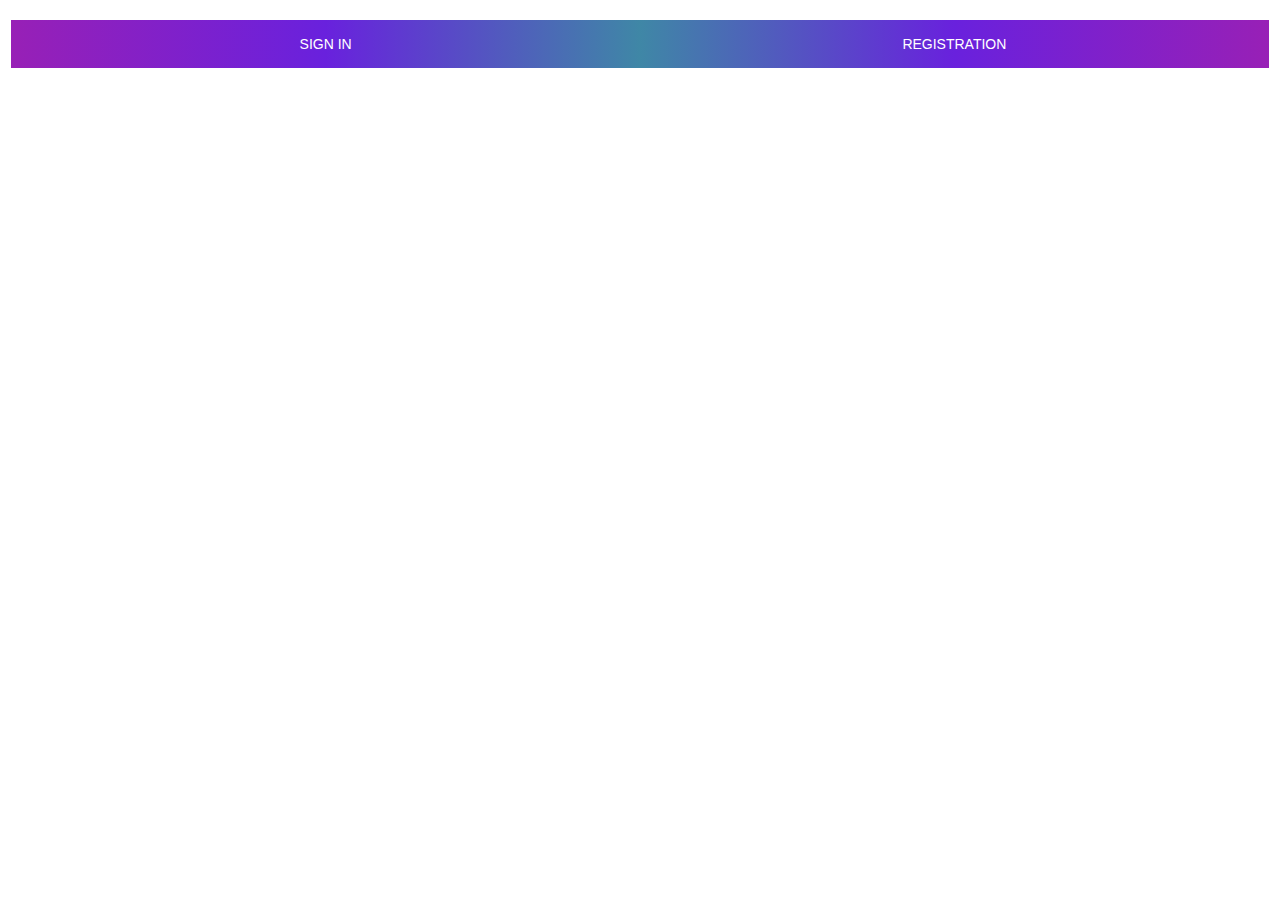
<file: public/index.html>
<!DOCTYPE html>
<html lang="en">
<head>
    <meta charset="UTF-8">
    <meta http-equiv="X-UA-Compatible" content="IE=edge">
    <meta name="viewport" content="width=device-width, initial-scale=1.0">
    <link rel="stylesheet" href="https://cdnjs.cloudflare.com/ajax/libs/materialize/1.0.0/css/materialize.min.css">
    <link rel="stylesheet" href="style.css">
    <title>Home</title>
</head>
<body>
    <div class="auth">
        <div class="row">
            <div class="col s12">
              <ul class="tabs">
                <li class="tab col s6"><a class="active" href="/login" id="sigin">Sign in</a></li>
                <li class="tab col s6"><a href="/register" id="reg">Registration</a></li>
              </ul>
            </div>
        </div>
    </div>
        <script src="https://cdnjs.cloudflare.com/ajax/libs/materialize/1.0.0/js/materialize.min.js"></script>
</body>
</html>
</file>
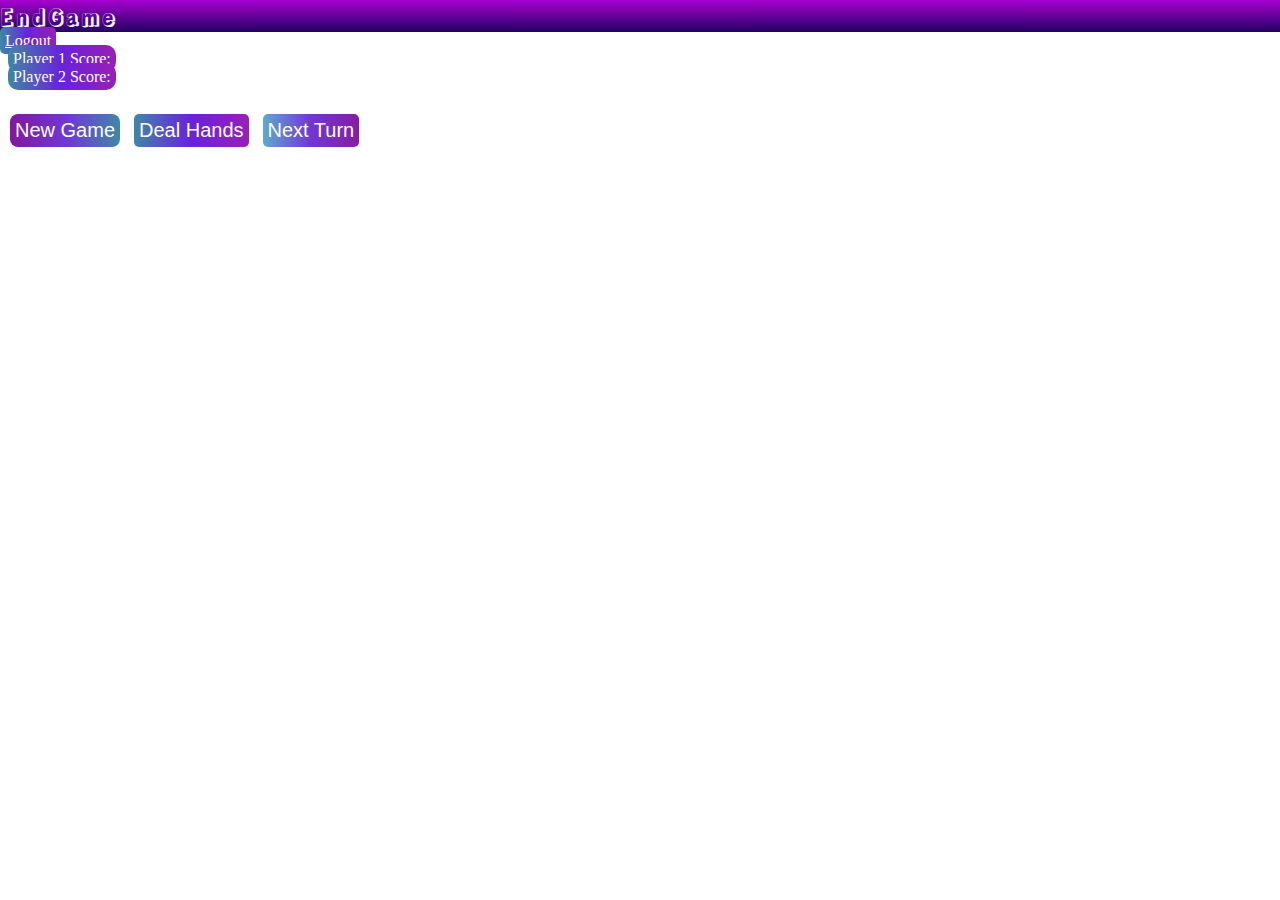
<file: public/home.html>
<!DOCTYPE html>
<html lang="en">

<head>
    <meta charset="UTF-8">
    <meta name="viewport" content="width=device-width, initial-scale=1.0">
    <title>EndGame</title>

    <link href='https://fonts.googleapis.com/css?family=Rampart One' rel='stylesheet'>
    <link rel="stylesheet" href="https://maxcdn.bootstrapcdn.com/bootstrap/3.3.6/css/bootstrap.min.css"
        integrity="sha384-1q8mTJOASx8j1Au+a5WDVnPi2lkFfwwEAa8hDDdjZlpLegxhjVME1fgjWPGmkzs7" crossorigin="anonymous">
    <link rel="stylesheet" src="main.css">
    </link>
    <link rel="stylesheet" href="style.css">
    <script src="https://code.jquery.com/jquery-3.2.1.min.js"
        integrity="sha256-hwg4gsxgFZhOsEEamdOYGBf13FyQuiTwlAQgxVSNgt4=" crossorigin="anonymous"></script>
    <script defer src="app.js"></script>

</head>

<body>
    <header class="jumbotron text-center" id="shake">EndGame</header>
    <a href="/login" id="logout">Logout</a>
    <main>
        <div class="jumbotron text-center">
            <div id="winner"></div>
            <div id="game-over"></div>
        </div>
        <div><label class="ply">Player 1 Score: </label><span id="player1-score"></span></div>
        <div><label class="ply">Player 2 Score: </label><span id="player2-score"></span></div>
        <img id="player1" />

        <section id="middle">
            <button id="new-game">New Game</button>
            <button id="new-hand">Deal Hands</button>
            <button id="next-turn">Next Turn</button>
        </section>
        <img id="player2" />
    </main>
    
</body>

</html>
</file>
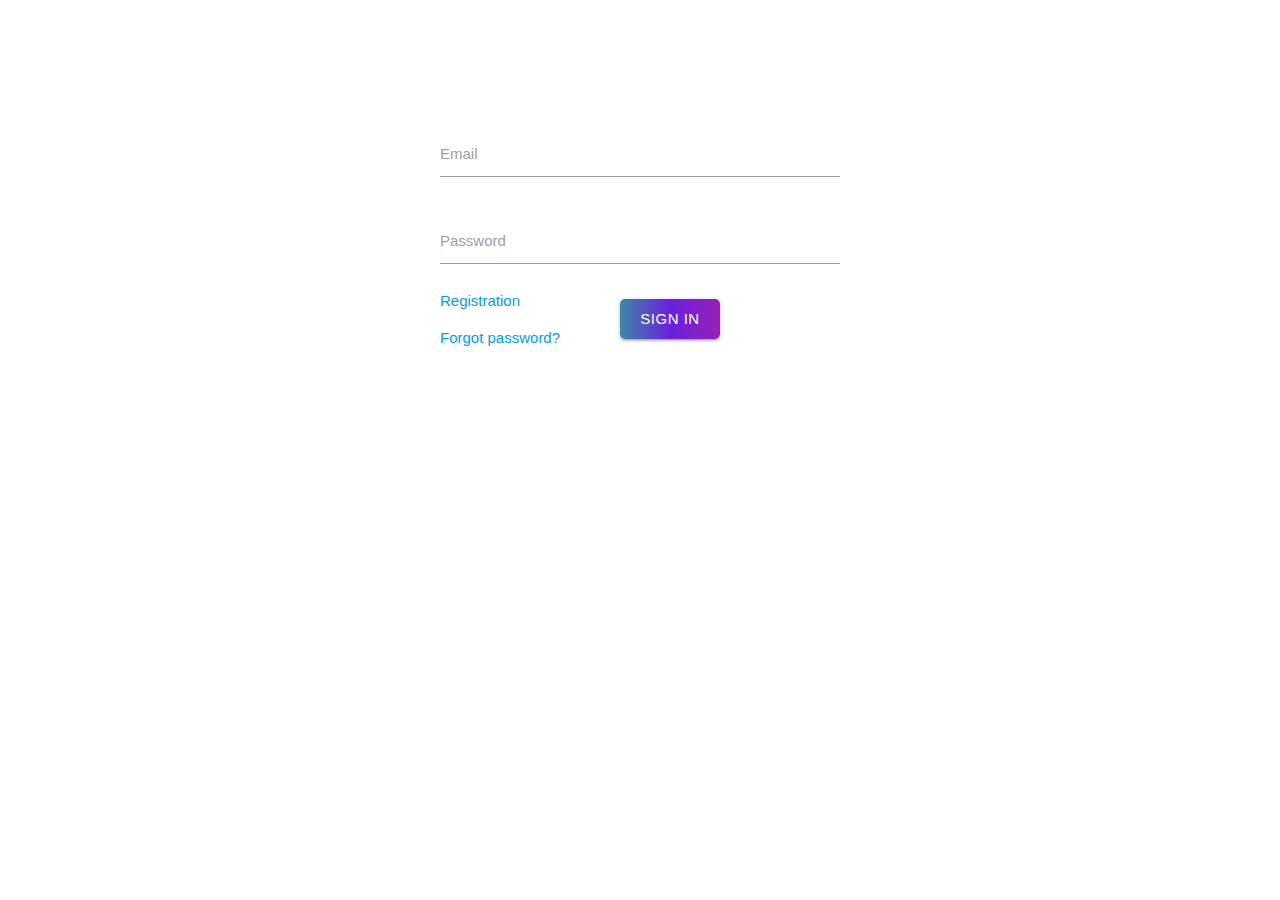
<file: public/login.html>
<!DOCTYPE html>
<html lang="en">
<head>
    <meta charset="UTF-8">
    <meta http-equiv="X-UA-Compatible" content="IE=edge">
    <meta name="viewport" content="width=device-width, initial-scale=1.0">
    <link rel="stylesheet" href="https://cdnjs.cloudflare.com/ajax/libs/materialize/1.0.0/css/materialize.min.css">
    <link rel="stylesheet" href="style.css">
    <title>Login page</title>
</head>
<body>
    <div id="login" class="col s6 offset-s3">
       <h2>Sign in</h2>
       <form action="/login" method="POST" class="frm">
   <div class="input-field">
       <input  id="email" name="email" type="email" class="validate" required>
       <label for="email">Email</label>
       <span class="helper-text" data-error="Enter your email"></span>
   </div>

   <div class="input-field">
       <input id="password" name="password" type="password" class="validate" required>
       <label for="password">Password</label>
       <span class="helper-text" data-error="Enter your password"></span>
       <a class="linkreg" href="/register">Registration</a>
   </div>
   <input type="hidden">
   <p class="frg-pass"><a href="/reset">Forgot password?</a></p>
   <button class="btn btn-primary sign" type="submit">Sign in</button>
</form>
   </div>
   <script src="https://cdnjs.cloudflare.com/ajax/libs/materialize/1.0.0/js/materialize.min.js"></script>
</body>
</html>
</file>
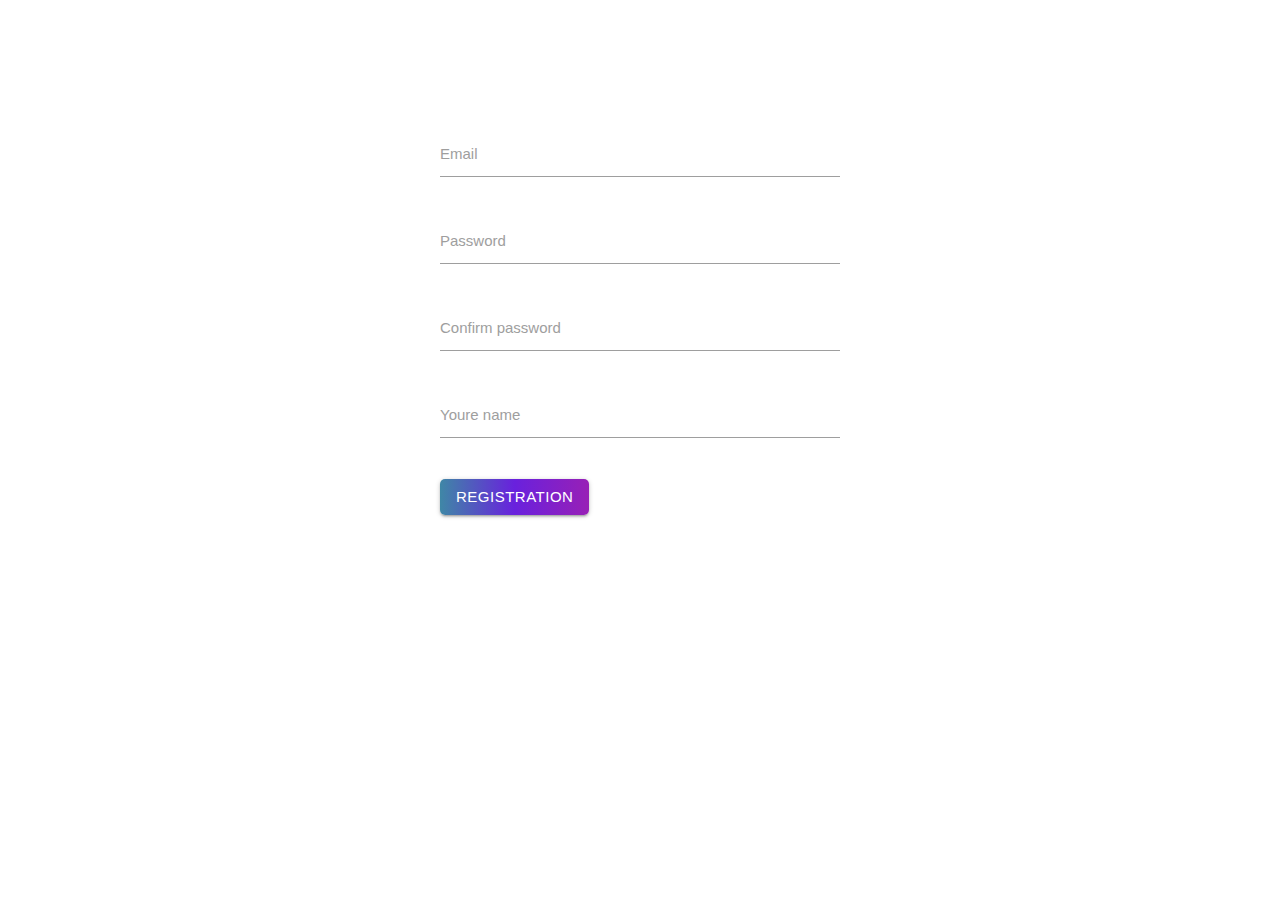
<file: public/register.html>
<!DOCTYPE html>
<html lang="en">
<head>
    <meta charset="UTF-8">
    <meta http-equiv="X-UA-Compatible" content="IE=edge">
    <meta name="viewport" content="width=device-width, initial-scale=1.0">
    <link rel="stylesheet" href="https://cdnjs.cloudflare.com/ajax/libs/materialize/1.0.0/css/materialize.min.css">
    <link rel="stylesheet" href="style.css">
    <title>Registration page</title>
</head>
<body>
    <div id="register" class="col s6 offset-s3">
        <h2>Registration</h2>
        <form action="/register" method="POST" class="frm">
    <div class="input-field">
        <input  id="remail" name="email" type="email" class="validate" required>
        <label for="remail">Email</label>
        <span class="helper-text" data-error="Enter your email"></span>
    </div>

    <div class="input-field">
        <input id="rpassword" name="password" type="password" class="validate" required>
        <label for="rpassword">Password</label>
        <span class="helper-text" data-error="Enter your password"></span>
    </div>

    <div class="input-field">
        <input id="confirm" name="confirm" type="password" class="validate" required>
        <label for="confirm">Confirm password</label>
        <span class="helper-text" data-error="Enter your password"></span>
    </div>
    <div class="input-field">
        <input id="name" name="name" type="text" class="validate" required>
        <label for="name">Youre name</label>
        <span class="helper-text" data-error="Enter your name"></span>
    </div>
    <input type="hidden">
    <button class="btn btn-primary registr" type="submit">Registration</button>
    </div>
  </div>
  </div>
  <script src="https://cdnjs.cloudflare.com/ajax/libs/materialize/1.0.0/js/materialize.min.js"></script>
</body>
</html>
</file>
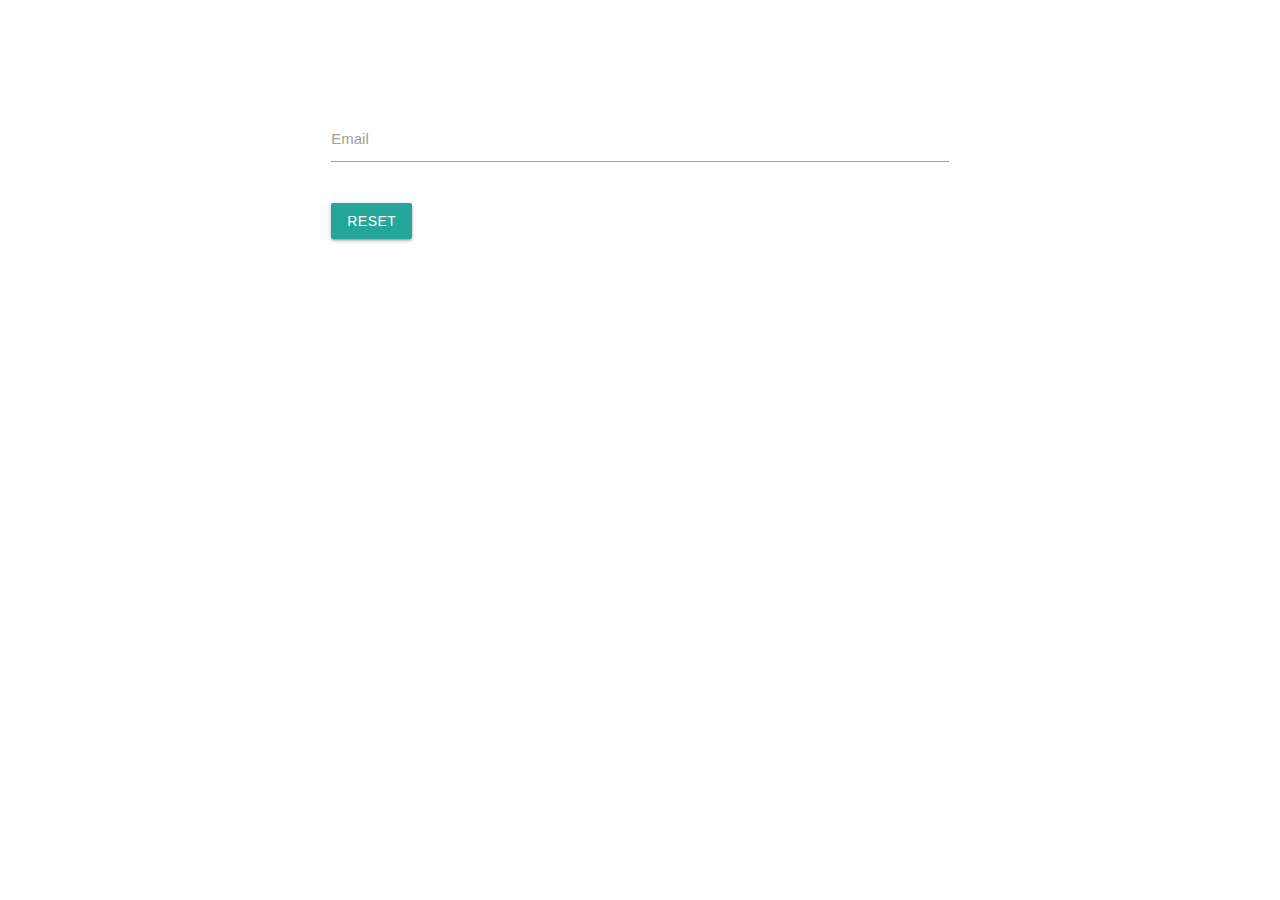
<file: public/reset.html>
<!DOCTYPE html>
<html lang="en">
<head>
    <meta charset="UTF-8">
    <meta http-equiv="X-UA-Compatible" content="IE=edge">
    <meta name="viewport" content="width=device-width, initial-scale=1.0">
    <link rel="stylesheet" href="https://cdnjs.cloudflare.com/ajax/libs/materialize/1.0.0/css/materialize.min.css">
    <link rel="stylesheet" href="style.css">
    <title>Reset</title>
</head>
<body>
    <div class="row">
        <div  class="col s6 offset-s3">
            <h2>Forgot password?</h2>
            <form action="/reset" method="POST" class="form">
        <div class="input-field">
            <input  id="email" name="email" type="email" class="validate" required>
            <label for="email">Email</label>
            <span class="helper-text" data-error="Enter your email"></span>
        </div>
        <input type="hidden">
        <button class="btn btn-primary reset" type="submit">Reset</button>
    </form>
    </div>
 </div>
 <script src="https://cdnjs.cloudflare.com/ajax/libs/materialize/1.0.0/js/materialize.min.js"></script>
</body>
</html>
</file>
<file: public/style.css>
* {
    margin: 0;
    padding: 0;
}

h2 {
    color: white;
}

#login {
    display: flex;
    flex-direction: column;
    justify-content: center;
    align-items: center;
}

#register {
    display: flex;
    flex-direction: column;
    justify-content: center;
    align-items: center;
}

.frm {
    width: 400px;
}

.frg-pass {
    margin-top: 5px;
}

.linkreg {
    margin-top: 10px;
}

.sign {
    margin-top: -85px;
    margin-left: 180px;
    width: 100px;
    height: 40px;
    font-size: 15px;
    color: white;
    background: linear-gradient(0.25turn, #3f87a6, #6921dd, #9820b6);
    border: none;
    border-radius: 5px;
}

.sign:hover {
    transform: rotateY(150deg);
    backface-visibility: visible;
    transition: all 1.5s;
}

.registr:hover {
    transform: rotateY(150deg);
    backface-visibility: visible;
    transition: all 1.5s;
}

.registr {
    font-size: 15px;
    color: white;
    background: linear-gradient(0.25turn, #3f87a6, #6921dd, #9820b6);
    border: none;
    border-radius: 5px;
}

.auth {
    margin-top: 20px;
}

#reg {
    color: rgb(255, 255, 255);
    background: linear-gradient(0.25turn, #3f87a6, #6921dd, #9820b6);
}

#sigin {
    color: rgb(255, 255, 255);
    background: linear-gradient(0.25turn, #9820b6, #6921dd, #3f87a6);
}

.reset:hover {
    background-color: black;
    transform: rotate(360deg);
    transition: all 1.5s;
}

.activator {
    max-width: 600px;
    text-align: center;
}

.centr {
    display: flex;
    justify-content: center;
    align-items: center;
}

input {
    color: white;
}

body {
    background: url(https://cdn.wallpapersafari.com/38/13/sQtEFD.png);
}

.jumbotron {
    font-family: Luminari, fantasy;
    font-family: 'Rampart One';
    font-size: 22px;
    letter-spacing: 2px;
    color: aliceblue;
    background: linear-gradient(#a501ce, #230163);
}

#new-game {
    font-size: 20px;
    color: white;
    background: linear-gradient(0.25turn, #81199b, #7236d3, #3f87a6);
    border: none;
    border-radius: 8px;
    margin: 10px 10px 10px 10px;
    padding: 5px;
}

#new-hand {
    font-size: 20px;
    color: white;
    background: linear-gradient(0.25turn, #3f87a6, #6921dd, #9820b6);
    border: none;
    border-radius: 5px;
    padding: 5px;
}

#next-turn {
    font-size: 20px;
    color: white;
    background: linear-gradient(0.25turn, #5dabcc, #7236d3, #861da0);
    border: none;
    border-radius: 5px;
    margin-left: 10px;
    padding: 5px;
}

#new-game:hover {
    transform: rotate3d(1, 1, 1, -45deg);
    background: linear-gradient(0.25turn, #5dabcc, #7236d3, #861da0);
    transition: all 1s;
}

#new-hand:hover {
    /* transform: translate3d(5px, 20px, 10px) rotate3d(1, 1, 1, 30deg); */
    transform: rotateY(150deg);
    backface-visibility: visible;
    transition: all 1.5s;
}

#next-turn:hover {
    transform: rotate3d(1, 1, 1, 35deg);
    background: linear-gradient(0.25turn, #81199b, #7236d3, #3f87a6);
    transition: all 1s;
}

#next-turn:hover::after {
    content: "✓"
}

.ply {
    color: white;
    background: linear-gradient(0.25turn, #3f87a6, #6921dd, #9820b6);
    font-size: medium;
    margin: 8px;
    border-radius: 10px;
    padding: 5px;
}

#player1 {
    background: white;
}

#player2 {
    background: white;
}

#player1-score {
    color: white;
}

#player2-score {
    color: white;
}

#shake {
    animation: shake 1s infinite;
}

@keyframes shake {
    0% {
        transform: translate(0px);
    }
    25% {
        transform: translate(5px);
    }
    50% {
        transform: translate(0px);
    }
    75% {
        transform: translate(5px);
    }
    100% {
        transform: translate(0px);
    }
}

#logout {
    background: linear-gradient(0.25turn, #3f87a6, #6921dd, #9820b6);
    color: rgb(255, 255, 255);
    border-radius: 5px;
    padding: 5px;
}
</file>
